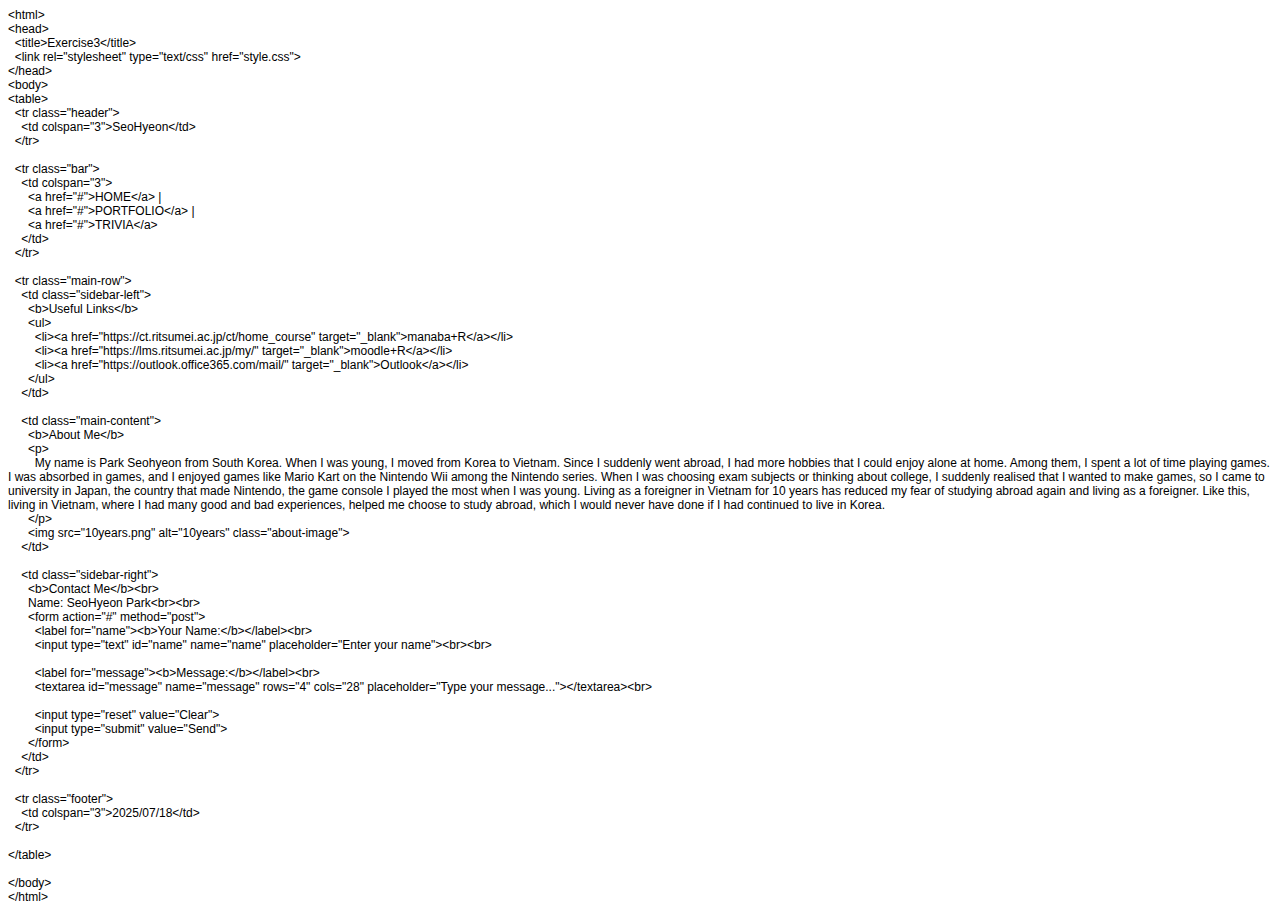
<file: Homepage.html>
<!DOCTYPE html PUBLIC "-//W3C//DTD HTML 4.01//EN" "http://www.w3.org/TR/html4/strict.dtd">
<html>
<head>
  <meta http-equiv="Content-Type" content="text/html; charset=utf-8">
  <meta http-equiv="Content-Style-Type" content="text/css">
  <title></title>
  <meta name="Generator" content="Cocoa HTML Writer">
  <meta name="CocoaVersion" content="2575.6">
  <style type="text/css">
    p.p1 {margin: 0.0px 0.0px 0.0px 0.0px; font: 12.0px Helvetica}
    p.p2 {margin: 0.0px 0.0px 0.0px 0.0px; font: 12.0px Helvetica; min-height: 14.0px}
  </style>
</head>
<body>
<p class="p1">&lt;html&gt;</p>
<p class="p1">&lt;head&gt;</p>
<p class="p1"><span class="Apple-converted-space">  </span>&lt;title&gt;Exercise3&lt;/title&gt;</p>
<p class="p1"><span class="Apple-converted-space">  </span>&lt;link rel="stylesheet" type="text/css" href="style.css"&gt;</p>
<p class="p1">&lt;/head&gt;</p>
<p class="p1">&lt;body&gt;</p>
<p class="p1">&lt;table&gt;</p>
<p class="p1"><span class="Apple-converted-space">  </span>&lt;tr class="header"&gt;</p>
<p class="p1"><span class="Apple-converted-space">    </span>&lt;td colspan="3"&gt;SeoHyeon&lt;/td&gt;</p>
<p class="p1"><span class="Apple-converted-space">  </span>&lt;/tr&gt;</p>
<p class="p2"><br></p>
<p class="p1"><span class="Apple-converted-space">  </span>&lt;tr class="bar"&gt;</p>
<p class="p1"><span class="Apple-converted-space">    </span>&lt;td colspan="3"&gt;</p>
<p class="p1"><span class="Apple-converted-space">      </span>&lt;a href="#"&gt;HOME&lt;/a&gt; |</p>
<p class="p1"><span class="Apple-converted-space">      </span>&lt;a href="#"&gt;PORTFOLIO&lt;/a&gt; |</p>
<p class="p1"><span class="Apple-converted-space">      </span>&lt;a href="#"&gt;TRIVIA&lt;/a&gt;</p>
<p class="p1"><span class="Apple-converted-space">    </span>&lt;/td&gt;</p>
<p class="p1"><span class="Apple-converted-space">  </span>&lt;/tr&gt;</p>
<p class="p2"><br></p>
<p class="p1"><span class="Apple-converted-space">  </span>&lt;tr class="main-row"&gt;</p>
<p class="p1"><span class="Apple-converted-space">    </span>&lt;td class="sidebar-left"&gt;</p>
<p class="p1"><span class="Apple-converted-space">      </span>&lt;b&gt;Useful Links&lt;/b&gt;</p>
<p class="p1"><span class="Apple-converted-space">      </span>&lt;ul&gt;</p>
<p class="p1"><span class="Apple-converted-space">        </span>&lt;li&gt;&lt;a href="https://ct.ritsumei.ac.jp/ct/home_course" target="_blank"&gt;manaba+R&lt;/a&gt;&lt;/li&gt;</p>
<p class="p1"><span class="Apple-converted-space">        </span>&lt;li&gt;&lt;a href="https://lms.ritsumei.ac.jp/my/" target="_blank"&gt;moodle+R&lt;/a&gt;&lt;/li&gt;</p>
<p class="p1"><span class="Apple-converted-space">        </span>&lt;li&gt;&lt;a href="https://outlook.office365.com/mail/" target="_blank"&gt;Outlook&lt;/a&gt;&lt;/li&gt;</p>
<p class="p1"><span class="Apple-converted-space">      </span>&lt;/ul&gt;</p>
<p class="p1"><span class="Apple-converted-space">    </span>&lt;/td&gt;</p>
<p class="p2"><br></p>
<p class="p1"><span class="Apple-converted-space">    </span>&lt;td class="main-content"&gt;</p>
<p class="p1"><span class="Apple-converted-space">      </span>&lt;b&gt;About Me&lt;/b&gt;</p>
<p class="p1"><span class="Apple-converted-space">      </span>&lt;p&gt;</p>
<p class="p1"><span class="Apple-converted-space">        </span>My name is Park Seohyeon from South Korea. When I was young, I moved from Korea to Vietnam. Since I suddenly went abroad, I had more hobbies that I could enjoy alone at home. Among them, I spent a lot of time playing games. I was absorbed in games, and I enjoyed games like Mario Kart on the Nintendo Wii among the Nintendo series. When I was choosing exam subjects or thinking about college, I suddenly realised that I wanted to make games, so I came to university in Japan, the country that made Nintendo, the game console I played the most when I was young. Living as a foreigner in Vietnam for 10 years has reduced my fear of studying abroad again and living as a foreigner. Like this, living in Vietnam, where I had many good and bad experiences, helped me choose to study abroad, which I would never have done if I had continued to live in Korea.</p>
<p class="p1"><span class="Apple-converted-space">      </span>&lt;/p&gt;</p>
<p class="p1"><span class="Apple-converted-space">      </span>&lt;img src="10years.png" alt="10years" class="about-image"&gt;</p>
<p class="p1"><span class="Apple-converted-space">    </span>&lt;/td&gt;</p>
<p class="p2"><br></p>
<p class="p1"><span class="Apple-converted-space">    </span>&lt;td class="sidebar-right"&gt;</p>
<p class="p1"><span class="Apple-converted-space">      </span>&lt;b&gt;Contact Me&lt;/b&gt;&lt;br&gt;</p>
<p class="p1"><span class="Apple-converted-space">      </span>Name: SeoHyeon Park&lt;br&gt;&lt;br&gt;</p>
<p class="p1"><span class="Apple-converted-space">      </span>&lt;form action="#" method="post"&gt;</p>
<p class="p1"><span class="Apple-converted-space">        </span>&lt;label for="name"&gt;&lt;b&gt;Your Name:&lt;/b&gt;&lt;/label&gt;&lt;br&gt;</p>
<p class="p1"><span class="Apple-converted-space">        </span>&lt;input type="text" id="name" name="name" placeholder="Enter your name"&gt;&lt;br&gt;&lt;br&gt;</p>
<p class="p2"><br></p>
<p class="p1"><span class="Apple-converted-space">        </span>&lt;label for="message"&gt;&lt;b&gt;Message:&lt;/b&gt;&lt;/label&gt;&lt;br&gt;</p>
<p class="p1"><span class="Apple-converted-space">        </span>&lt;textarea id="message" name="message" rows="4" cols="28" placeholder="Type your message..."&gt;&lt;/textarea&gt;&lt;br&gt;</p>
<p class="p2"><br></p>
<p class="p1"><span class="Apple-converted-space">        </span>&lt;input type="reset" value="Clear"&gt;</p>
<p class="p1"><span class="Apple-converted-space">        </span>&lt;input type="submit" value="Send"&gt;</p>
<p class="p1"><span class="Apple-converted-space">      </span>&lt;/form&gt;</p>
<p class="p1"><span class="Apple-converted-space">    </span>&lt;/td&gt;</p>
<p class="p1"><span class="Apple-converted-space">  </span>&lt;/tr&gt;</p>
<p class="p2"><br></p>
<p class="p1"><span class="Apple-converted-space">  </span>&lt;tr class="footer"&gt;</p>
<p class="p1"><span class="Apple-converted-space">    </span>&lt;td colspan="3"&gt;2025/07/18&lt;/td&gt;</p>
<p class="p1"><span class="Apple-converted-space">  </span>&lt;/tr&gt;</p>
<p class="p2"><br></p>
<p class="p1">&lt;/table&gt;</p>
<p class="p2"><br></p>
<p class="p1">&lt;/body&gt;</p>
<p class="p1">&lt;/html&gt;</p>
</body>
</html>
</file>
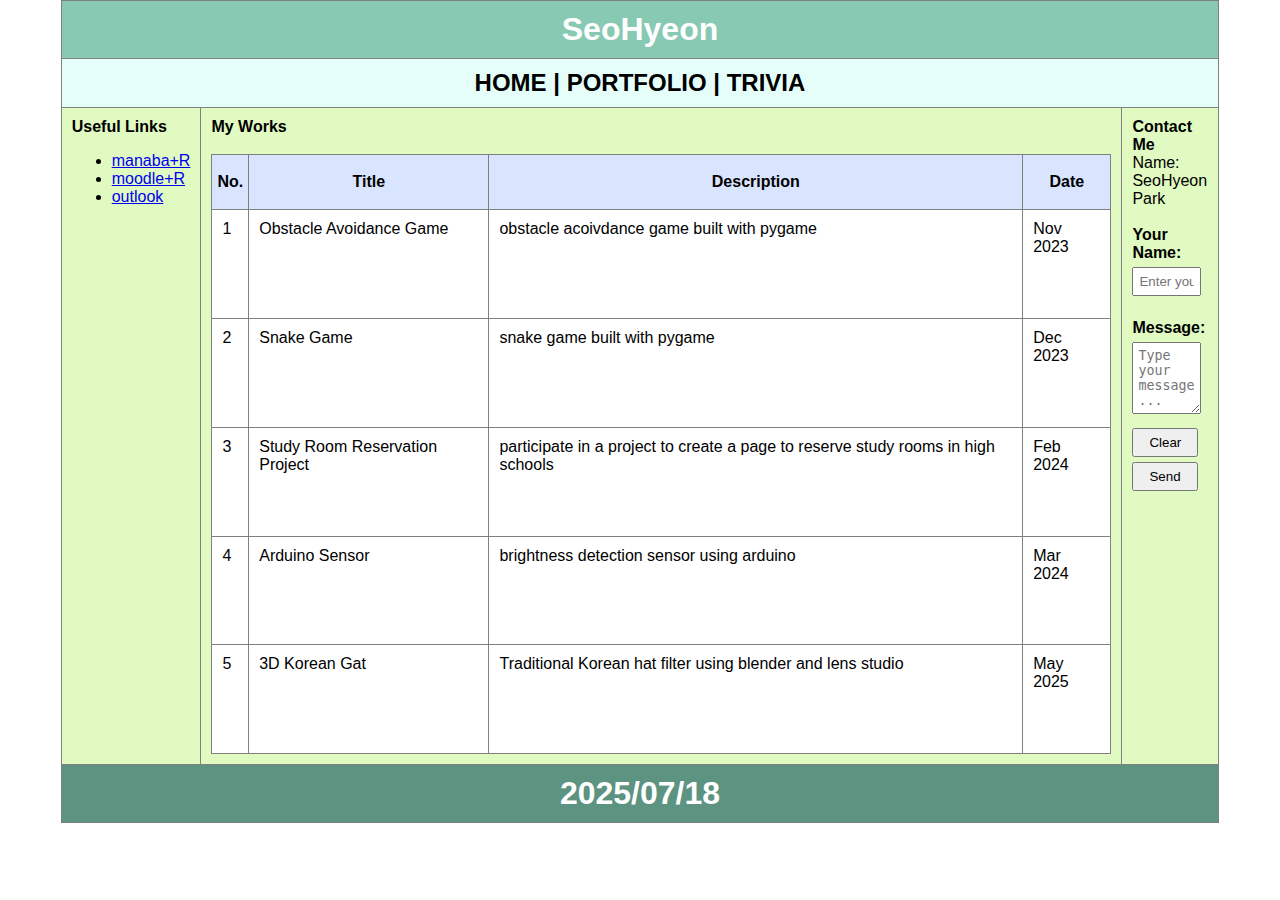
<file: portfolio.html>
<!DOCTYPE html PUBLIC "-//W3C//DTD HTML 4.01//EN" "http://www.w3.org/TR/html4/strict.dtd">
<html>
<head>
  <title>Exercise6 portfolio</title>
  <link rel="stylesheet" href="style.css">
</head>
<body>

<table border="1" width="900" cellspacing="0" cellpadding="10">

  <tr bgcolor="#87c9b3">
    <td colspan="3" align="center">
      <font color="white" size="6"><b>SeoHyeon</b></font>
    </td>
  </tr>

  <tr bgcolor="#e6fef9">
    <td colspan="3" align="center">
      <font size="5"><b>HOME | PORTFOLIO | TRIVIA</b></font>
    </td>
  </tr>

  <tr bgcolor="#e1fac1">
  <td width="200" valign="top">
    <b>Useful Links</b>
    <ul>
      <li><a href="https://ct.ritsumei.ac.jp/ct/home_course">manaba+R</a></li>
      <li><a href="https://lms.ritsumei.ac.jp/my/">moodle+R</a></li>
      <li><a href="https://outlook.office365.com/mail/">outlook</a></li>
    </ul>
  </td>

  <td width="500" valign="top">
    <b>My Works</b><br><br>
    <table border="1" width="100%" cellspacing="0" cellpadding="5">
      <tr bgcolor="#d9e5ff">
        <th>No.</th>
        <th>Title</th>
        <th>Description</th>
        <th>Date</th>
      </tr>
      <tr>
        <td>1</td><td>Obstacle Avoidance Game</td><td>obstacle acoivdance game built with pygame</td><td>Nov 2023</td>
      </tr>
      <tr>
        <td>2</td><td>Snake Game</td><td>snake game built with pygame</td><td>Dec 2023</td>
      </tr>
      <tr>
        <td>3</td><td>Study Room Reservation Project</td><td>participate in a project to create a page to reserve study rooms in high schools</td><td>Feb 2024</td>
      </tr>
      <tr>
        <td>4</td><td>Arduino Sensor</td><td>brightness detection sensor using arduino</td><td>Mar 2024</td>
      </tr>
      <tr>
        <td>5</td><td>3D Korean Gat</td><td>Traditional Korean hat filter using blender and lens studio</td><td>May 2025</td>
      </tr>
    </table>
  </td>

  <td width="200" valign="top">
    <b>Contact Me</b><br>
    Name: SeoHyeon Park<br><br>
    <form action="#" method="post">
      <label for="name"><b>Your Name:</b></label><br>
      <input type="text" id="name" name="name" placeholder="Enter your name"><br><br>
      <label for="message"><b>Message:</b></label><br>
      <textarea id="message" name="message" rows="4" cols="28" placeholder="Type your message..."></textarea><br>
      <input type="reset" value="Clear" style="display:inline-block; margin-right:10px;">
      <input type="submit" value="Send" style="display:inline-block;">
    </form>
  </td>
</tr>


  <tr bgcolor="#5c9381">
    <td colspan="3" align="center">
      <font color="white" size="6"><b>2025/07/18</b></font>
    </td>
  </tr>

</table>

</body>
</html>
</file>
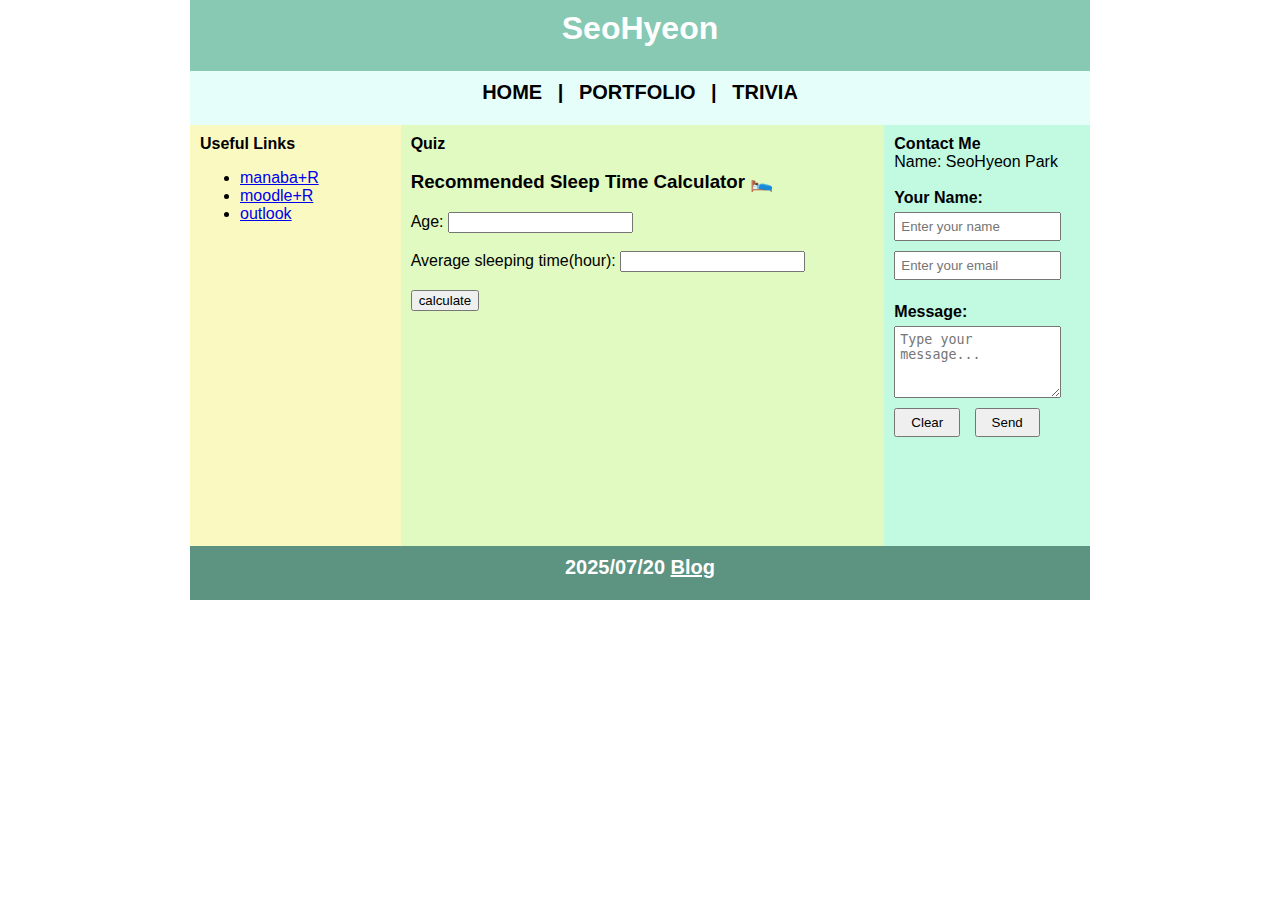
<file: trivia.html>
<html>
<head>
  <title>Exercise6 trivia</title>
  <link rel="stylesheet" href="style.css">
  <script src="trivia.js" defer></script>
</head>
<body>

<table class="main-table">

  <tr class="header">
    <td colspan="3" align="center">
      <span class="header-text">SeoHyeon</span>
    </td>
  </tr>
  
  <tr class="bar">
    <td colspan="3" align="center">
      <a href="index.html">HOME</a> |
      <a href="portfolio.html">PORTFOLIO</a> |
      <a href="trivia.html">TRIVIA</a>
    </td>
  </tr>

  <tr>
    <td class="sidebar-left" valign="top">
      <b>Useful Links</b>
      <ul>
        <li><a href="https://ct.ritsumei.ac.jp/ct/home_course" target="_blank" rel="noopener noreferrer">manaba+R</a></li>
        <li><a href="https://lms.ritsumei.ac.jp/my/" target="_blank" rel="noopener noreferrer">moodle+R</a></li>
        <li><a href="https://outlook.office365.com/mail/" target="_blank" rel="noopener noreferrer">outlook</a></li>
      </ul>
    </td>

    <td class="main-content" valign="top">
      <b>Quiz</b>
      <h3>Recommended Sleep Time Calculator 🛌</h3>
      <label for="age">Age: </label>
      <input type="number" id="age" name="age"><br><br>
      <label for="sleepHours">Average sleeping time(hour): </label>
      <input type="number" id="sleepHours" name="sleepHours"><br><br>
      <button onclick="checkSleep()" class="calc-button">calculate</button>
      <p id="result" class="result-text"></p>
      <br>
    </td>

    <td class="sidebar-right" valign="top">
      <b>Contact Me</b><br>
      Name: SeoHyeon Park<br><br>
      <form action="#" method="post">
        <label for="name"><b>Your Name:</b></label><br>
        <input type="text" id="name" name="name" placeholder="Enter your name">
        <input type="email" id="email" name="email" placeholder="Enter your email"><br><br>
        <label for="message"><b>Message:</b></label><br>
        <textarea id="message" name="message" rows="4" cols="28" placeholder="Type your message..."></textarea><br>
        <input type="reset" value="Clear" style="margin-right:10px;">
        <input type="submit" value="Send">
      </form>
    </td>
  </tr>

  <tr class="footer">
    <td colspan="3" align="center">
      <span class="footer-text">2025/07/20</span>
      <a href="https://m.blog.naver.com/grava" target="_blank" style="color:white;">Blog</a>
    </td>
  </tr>

</table>

</body>
</html>
</file>
<file: style.css>
body {
  font-family: Arial, sans-serif;
  background-color: #ffffff;
  margin: 0;
  padding: 0;
}


table {
  border-collapse: collapse;
  width: 900px;
  margin: 0 auto;
  min-height: 600px;
  background-color: white;
}

td {
  padding: 10px;
  vertical-align: top;
}

.header {
  background-color: #87c9b3;
  text-align: center;
  color: white;
  font-size: 32px;
  font-weight: bold;
}

.bar {
  background-color: #e6fef9;
  text-align: center;
  font-size: 20px;
  font-weight: bold;
}

.bar a {
  text-decoration: none;
  color: black;
  padding: 0 10px;
}

.bar a:hover {
  color: #3498db;
}

.sidebar-left {
  background-color: #faf9c1;
  width: 200px;
}

.main-content {
  background-color: #e1fac1;
  width: 500px;
}

.sidebar-right {
  background-color: #c1fae0;
  width: 200px;
}

.footer {
  background-color: #5c9381;
  text-align: center;
  color: white;
  font-size: 20px;
  font-weight: bold;
}

.about-image {
  margin-top: 10px;
  width: 300px;
}

input[type="text"],
input[type="email"],
textarea {
  width: 90%;
  padding: 5px;
  margin: 5px 0;
  box-sizing: border-box;
}

input[type="submit"],
input[type="reset"] {
  padding: 5px 15px;
  margin-top: 5px;
  cursor: pointer;
}
</file>
